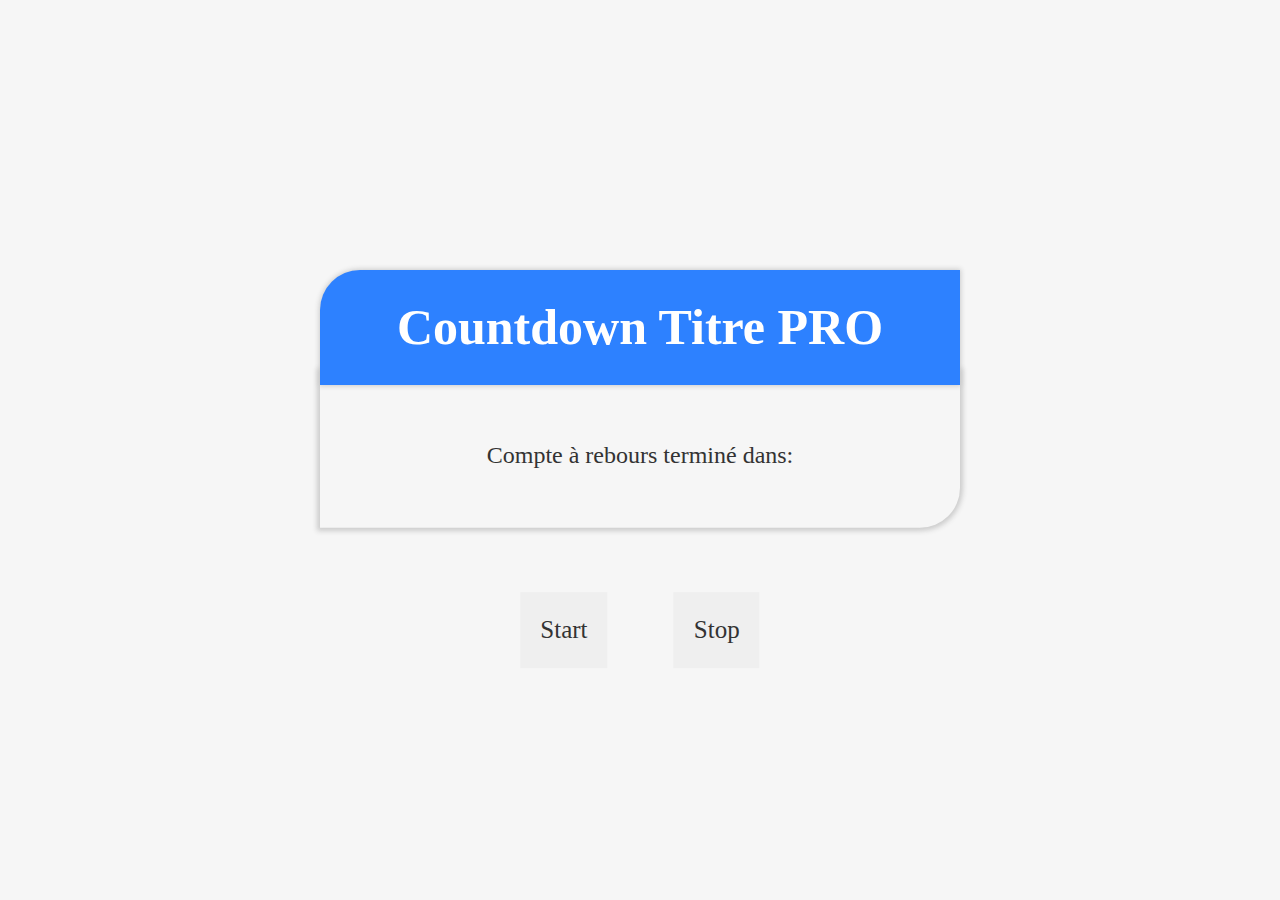
<file: index.html>
<!DOCTYPE html>
<html lang="en">
<head>
    <meta charset="UTF-8">
    <title>Compte à rebour</title>
    <meta name="viewport" content="width=device-width, user-scalable=1">
    <!-- Latest compiled and minified CSS -->
    <link rel="stylesheet" href="https://maxcdn.bootstrapcdn.com/bootstrap/3.4.0/css/bootstrap.min.css">
    <!-- jQuery library -->
    <script src="https://ajax.googleapis.com/ajax/libs/jquery/3.4.1/jquery.min.js"></script>
    <!-- Latest compiled JavaScript -->
    <script src="https://maxcdn.bootstrapcdn.com/bootstrap/3.4.0/js/bootstrap.min.js"></script>
    <link rel="stylesheet" href="style.css">


</head>
<body>

    <div>
        <h1>Countdown Titre PRO</h1>
    </div>

    <div id="compte_a_rebours">
        <h3 id="prefixe">Compte à rebours terminé dans: </h3>
        <noscript>Fin de l'évènement le 11 mai 2020.</noscript></div>

    <div id="btn">
        <button id="btnStart">Start</button>
        <button id="btnReset">Stop</button>
    </div>

<script src="script.js"></script>
</body>
</html>
</file>
<file: style.css>
body{
    background-color: #f6f6f6;
    margin: 0;
    padding: 0;
    font-family: "Open Sans", serif;
}
div h1{
    position: absolute;
    width: 50%;
    top: 30%;
    right: 0;
    left: 0;
    margin: auto;
    text-align: center;
    background-color: #2d81ff;
    padding: 30px;
    color: white;
    font-weight: bold;
    border-top-left-radius: 40px;
    box-shadow: 0 0 5px 1px #ccc;
    font-family: "DK Lemon Yellow Sun", serif;
    font-size: 50px;

}

#compte_a_rebours{
    position: absolute;
    width: 50%;
    top: 50%;
    left: 50%;
    padding: 50px 60px 50px 60px;
    transform: translateX(-50%) translateY(-50%);
    text-align: center;
    box-shadow: 0 0 5px 3px #ccc;
    border-bottom-right-radius: 40px;
    font-size: 25px;
    z-index: -1;
}
#btn{
    position: absolute;
    top: 70%;
    left: 50%;
    padding: 40px;
    transform: translateX(-50%) translateY(-50%);
    text-align: center;
    border-bottom-right-radius: 40px;
    font-size: 25px;
}
button{
    padding: 20px;
    border: none;
    margin: 30px;
    transform: scale(1);
}

button:hover{
    transform: scale(1.3);
    background-color:#EBF216 ;
    border: none;
    transition: transform .4s ease;
}
</file>
